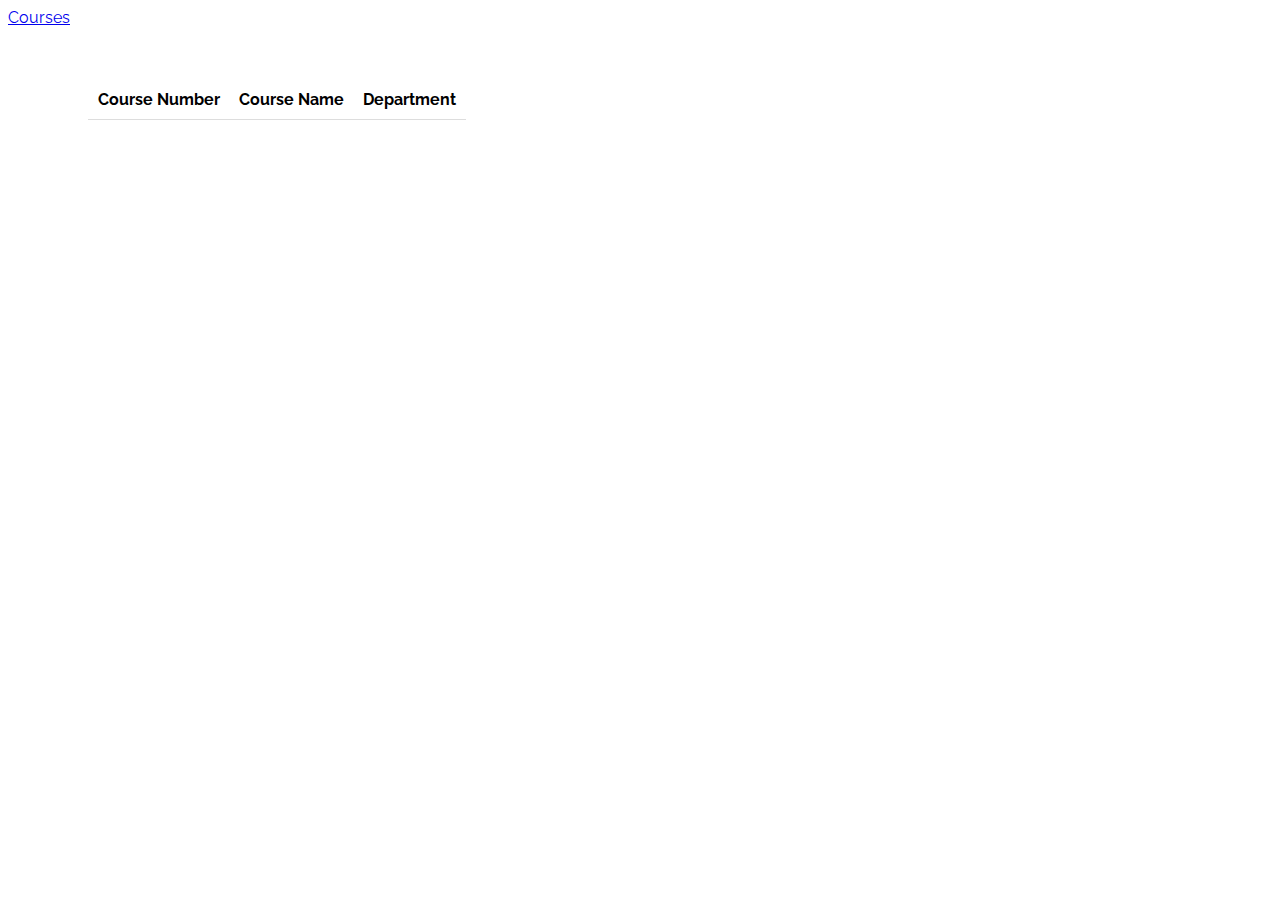
<file: exercises/courses/index.html>
<!DOCTYPE html>
<html lang="en">
  <head>
    <meta charset="UTF-8" />
    <meta name="viewport" content="width=device-width, initial-scale=1.0" />
    <title>Document</title>
    <link rel="stylesheet" href="css/styles.css" />
  </head>
  <body>
    <header>
      <a href="index.html">Courses</a>
    </header>
    <main>
      <h1></h1>
      <table>
        <thead>
          <tr>
            <th>Course Number</th>
            <th>Course Name</th>
            <th>Department</th>
           
          </tr>
        </thead>
        <tbody id="coursesTableBody">
          <!-- <tr>
            <td>101</td>
            <td><a href="details.html">HTML5 and CSS3</a></td>
            <td>CompSci</td>
          </tr> -->
        </tbody>
      </table>
    </main>
    <script src="scripts/courses.js"></script>
  </body>
</html>
</file>
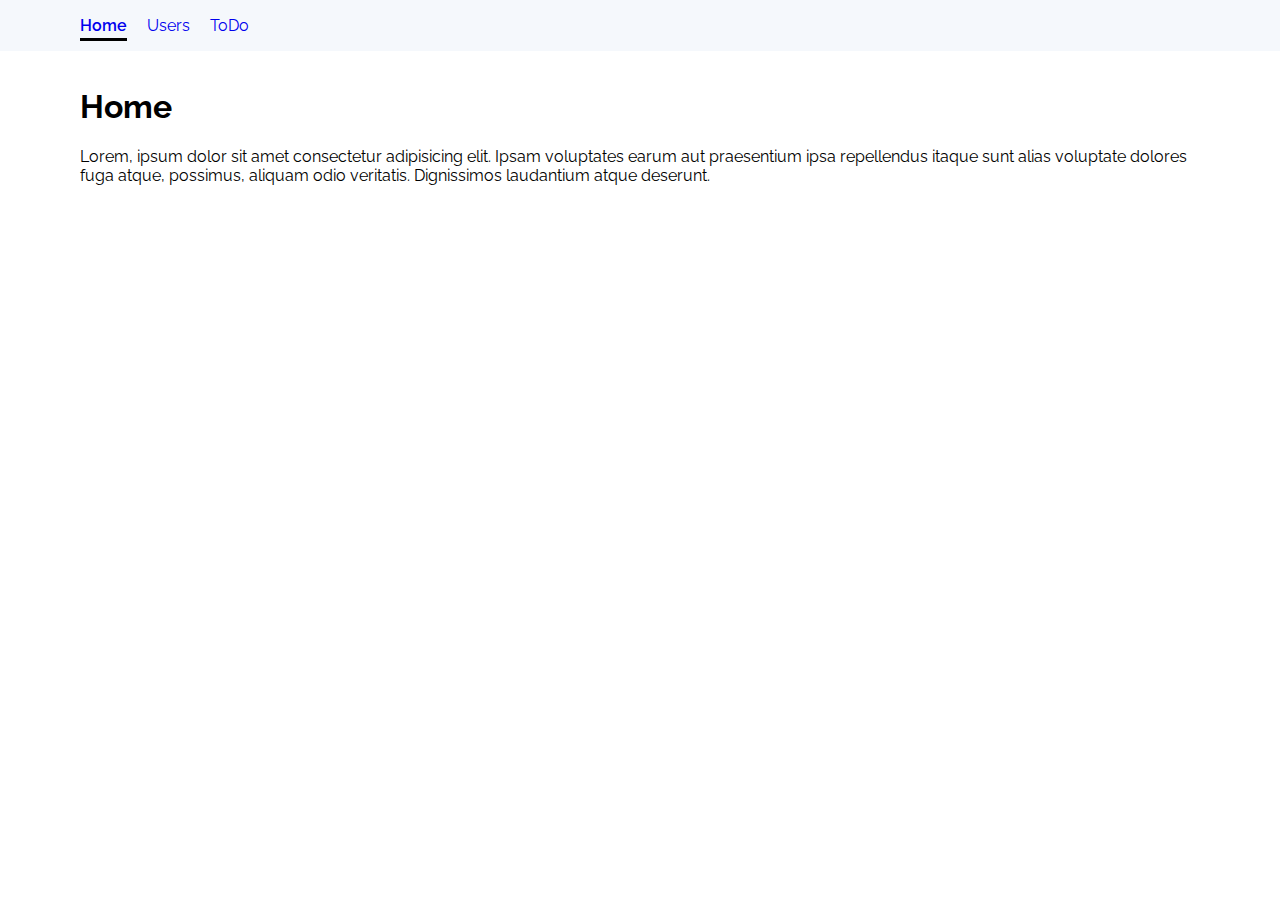
<file: exercises/jsonplaceholder/index.html>
<!DOCTYPE html>
<html lang="en">
  <head>
    <meta charset="UTF-8" />
    <meta name="viewport" content="width=device-width, initial-scale=1.0" />
    <title>Home</title>
    <link rel="stylesheet" href="css/styles.css">
  </head>
  <body>
    <header>
      <nav>
        <a href="index.html" class="active">Home</a>
        <a href="users.html">Users</a>
        <a href="todo.html">ToDo</a>
      </nav>
    </header>
    <main>
      <h1>Home</h1>
      <p>
        Lorem, ipsum dolor sit amet consectetur adipisicing elit. Ipsam voluptates earum aut praesentium ipsa
        repellendus itaque sunt alias voluptate dolores fuga atque, possimus, aliquam odio veritatis. Dignissimos
        laudantium atque deserunt.
      </p>
    </main>
  </body>
</html>
</file>
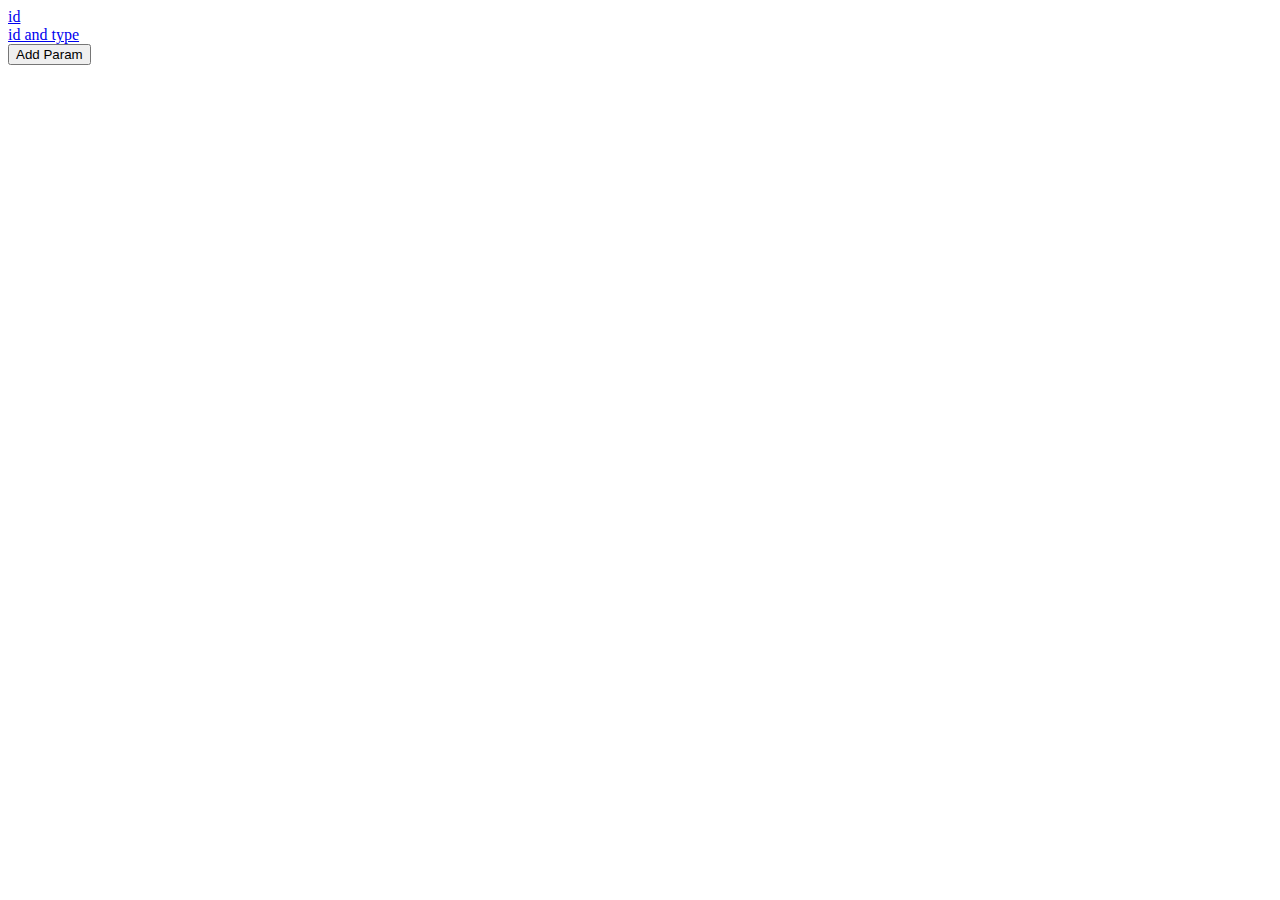
<file: demos/query-parameters.html>
<!DOCTYPE html>
<html lang="en">
  <head>
    <meta charset="UTF-8" />
    <meta name="viewport" content="width=device-width, initial-scale=1.0" />
    <title>Query Params</title>
  </head>
  <body>
    <main>
      <a href="query-parameters.html?id=1">id</a> 
      <br>
      <a href="query-parameters.html?id=1&type=comedy">id and type</a>
      <br>
      <button id="addParamButton">Add Param</button>
    </main>
    <script>
      console.log("location", window.location);
      console.log("search", window.location.search);
      
      //create params object using the current location (address bar)
      let params = new URLSearchParams(window.location.search);
      console.log("params", params);

      //get/read a parameter from the params object
      let id = params.get("id");
      console.log(id);

      if (params.has("type")) {
        let type = params.get("type");
        console.log(type);
      }

    //   let addParamButton = document.querySelector("#addParamButton")
    //   addParamButton.onclick = function addParam(){
    //     params.set("action", "save")
       
    //   }




    </script>
  </body>
</html>
</file>
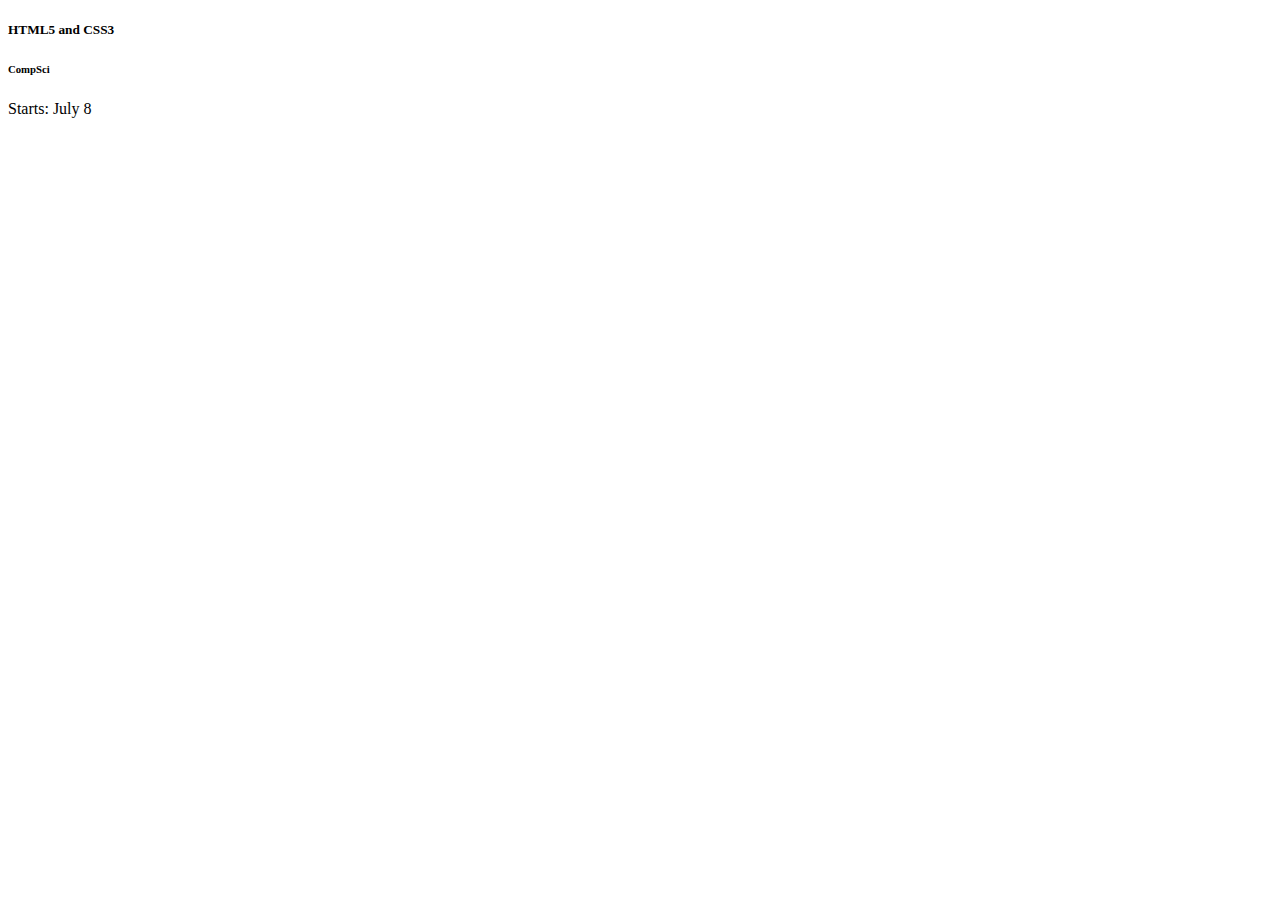
<file: exercises/courses/details1.html>
<!DOCTYPE html>
<html lang="en">
  <head>
    <meta charset="UTF-8" />
    <meta name="viewport" content="width=device-width, initial-scale=1.0" />
    <title>Document</title>
    <link
      href="https://cdn.jsdelivr.net/npm/bootstrap@5.3.2/dist/css/bootstrap.min.css"
      rel="stylesheet"
      integrity="sha384-T3c6CoIi6uLrA9TneNEoa7RxnatzjcDSCmG1MXxSR1GAsXEV/Dwwykc2MPK8M2HN"
      crossorigin="anonymous"
    />
  </head>
  <body>
    <main class="container mt-4">
      <div class="card" style="width: 18rem">
        <div class="card-body">
          <h5 class="card-title"</h5>
          <h6 class="card-subtitle mb-2 text-body-secondary"></h6>
          <p class="card-text"></p>
        </div>
      </div>
    </main>
    <script>
      //get html elements
      const cardTitle = document.querySelector(".card-title");
      const cardSubtitle = document.querySelector(".card-subtitle");
      const cardText = document.querySelector(".card-text");

      let course = {
        id: 1,
        dept: "CompSci",
        courseNum: 101,
        courseName: "HTML5 and CSS3",
        instructor: "Rob",
        startDate: "July 8",
        numDays: 10,
      };

      cardTitle.innerText = course.courseName;
      cardSubtitle.innerText = course.dept;
      cardText.innerText = `Starts: ${course.startDate}`

    </script>
  </body>
</html>
</file>
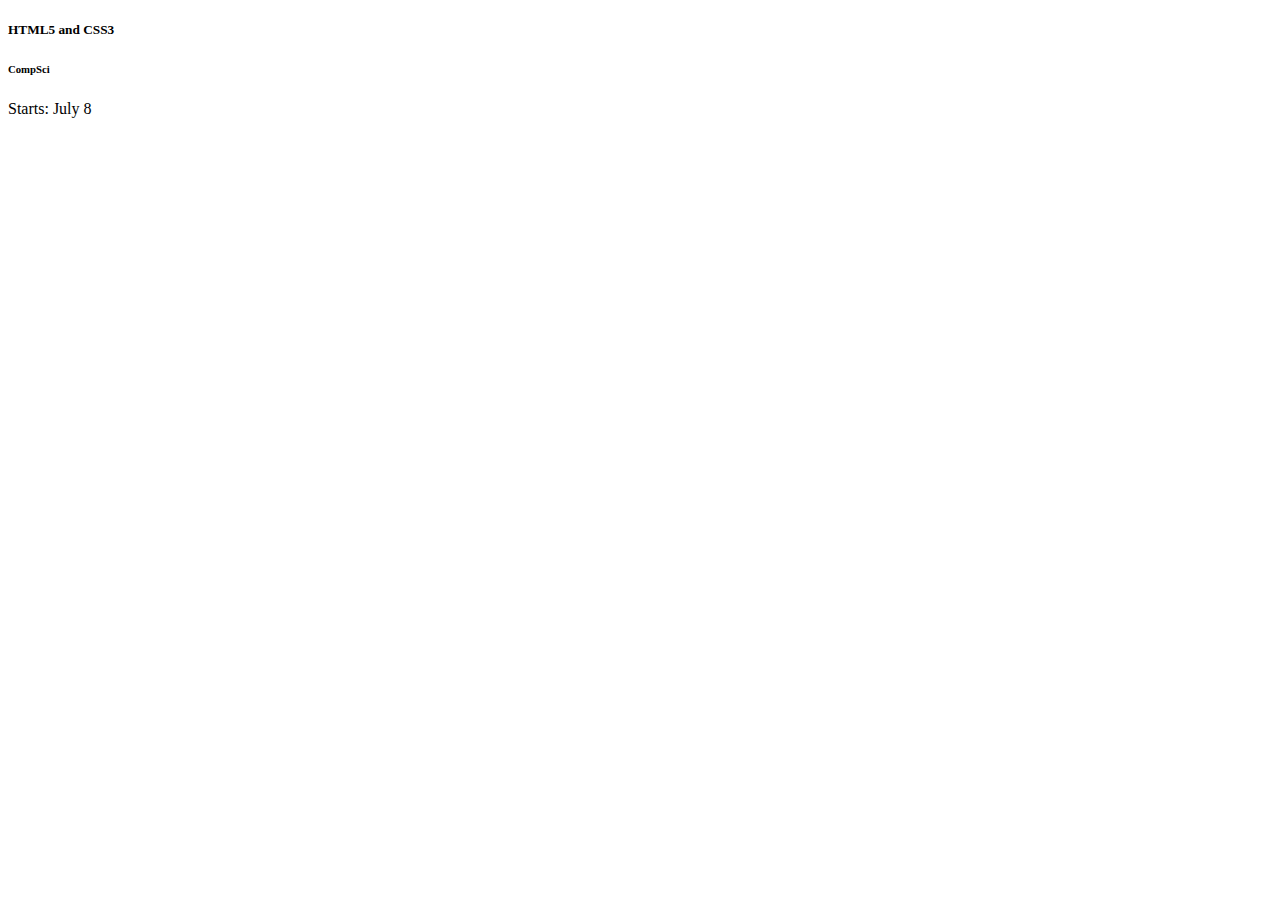
<file: exercises/courses/details2.html>
<!DOCTYPE html>
<html lang="en">
  <head>
    <meta charset="UTF-8" />
    <meta name="viewport" content="width=device-width, initial-scale=1.0" />
    <title>Document</title>
    <link
      href="https://cdn.jsdelivr.net/npm/bootstrap@5.3.2/dist/css/bootstrap.min.css"
      rel="stylesheet"
      integrity="sha384-T3c6CoIi6uLrA9TneNEoa7RxnatzjcDSCmG1MXxSR1GAsXEV/Dwwykc2MPK8M2HN"
      crossorigin="anonymous"
    />
  </head>
  <body>
    <main class="container mt-4"></main>
    <script>
      const main = document.querySelector("main");

      let course = {
        id: 1,
        dept: "CompSci",
        courseNum: 101,
        courseName: "HTML5 and CSS3",
        instructor: "Rob",
        startDate: "July 8",
        numDays: 10,
      };

      function generateBootstrapCard(title, subtitle, content, width) {
        // Create card container
        var card = document.createElement("div");
        card.className = "card";

        //Set card width
        card.style.width = width + "rem";

        // Create card body
        var cardBody = document.createElement("div");
        cardBody.className = "card-body";

        // Create card title
        var cardTitle = document.createElement("h5");
        cardTitle.className = "card-title";
        cardTitle.textContent = title;

        // Create card subtitle
        var cardSubtitle = document.createElement("h6");
        cardSubtitle.className = "card-subtitle mb-2 text-muted";
        cardSubtitle.textContent = subtitle;

        // Create card content
        var cardContent = document.createElement("p");
        cardContent.className = "card-text";
        cardContent.textContent = content;

        // Append title, subtitle, and content to the card body
        cardBody.appendChild(cardTitle);
        cardBody.appendChild(cardSubtitle);
        cardBody.appendChild(cardContent);

        // Append card body to the card
        card.appendChild(cardBody);

        return card;
      }

      const card = generateBootstrapCard(course.courseName, course.dept, `Starts: ${course.startDate}`, 18);
      main.appendChild(card);
    </script>
  </body>
</html>
</file>
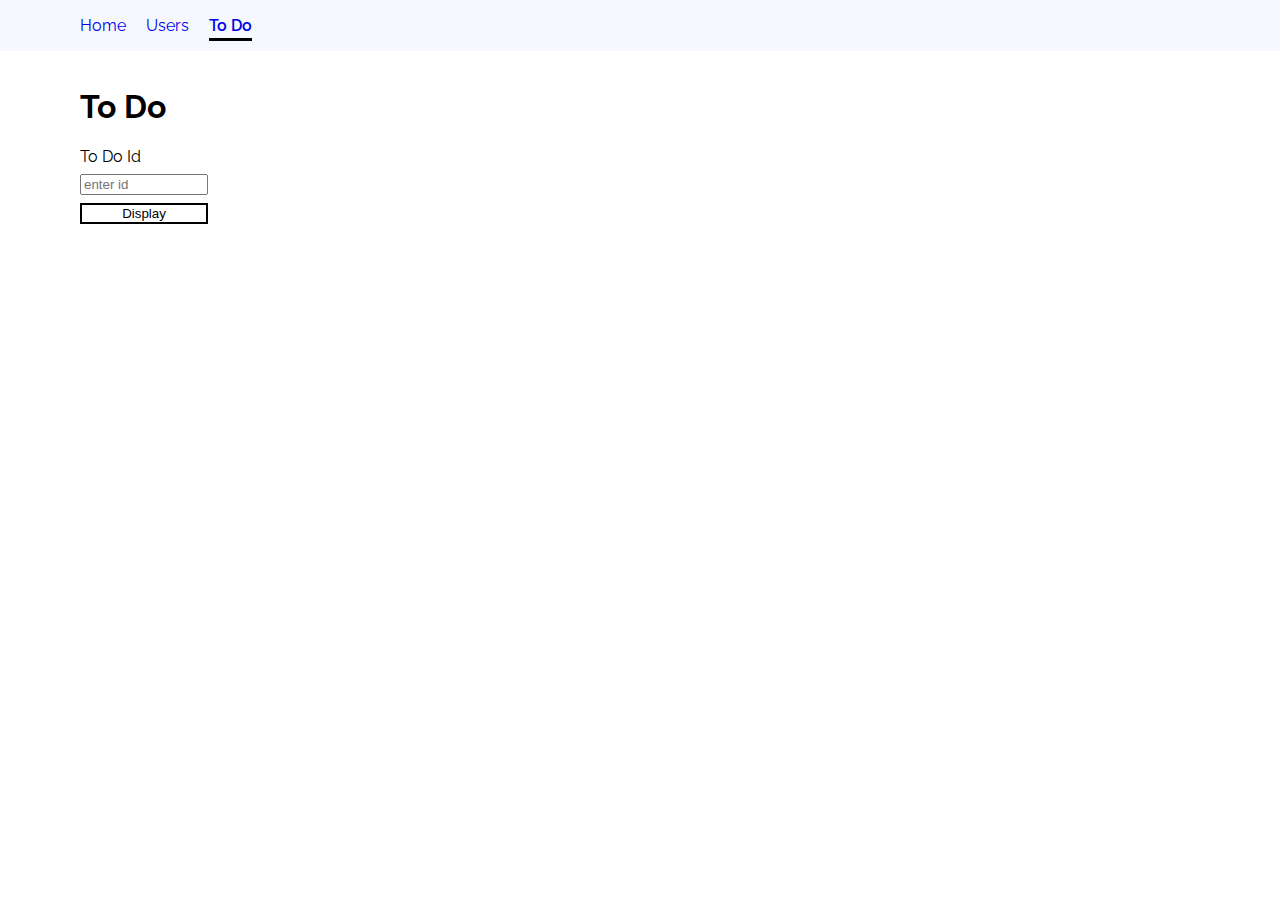
<file: exercises/jsonplaceholder/todo.html>
<!DOCTYPE html>
<html lang="en">
  <head>
    <meta charset="UTF-8" />
    <meta name="viewport" content="width=device-width, initial-scale=1.0" />
    <title>TODO</title>
    <link rel="stylesheet" href="css/styles.css" />
  </head>
  <body>
    <header>
      <nav>
        <a href="index.html">Home</a>
        <a href="users.html">Users</a>
        <a href="todo.html" class="active">To Do</a>
      </nav>
    </header>
    <main>
      <h1>To Do</h1>
      <form>
        <label for="toDoIdTextbox">To Do Id</label>
        <input type="text" id="toDoIdTextbox" placeholder="enter id" />
        <button type="button" id="displayButton">Display</button>
      </form>
      <div id="messageDiv"></div>
    </main>
    <script src="scripts/todo.js"></script>
  </body>
</html>
</file>
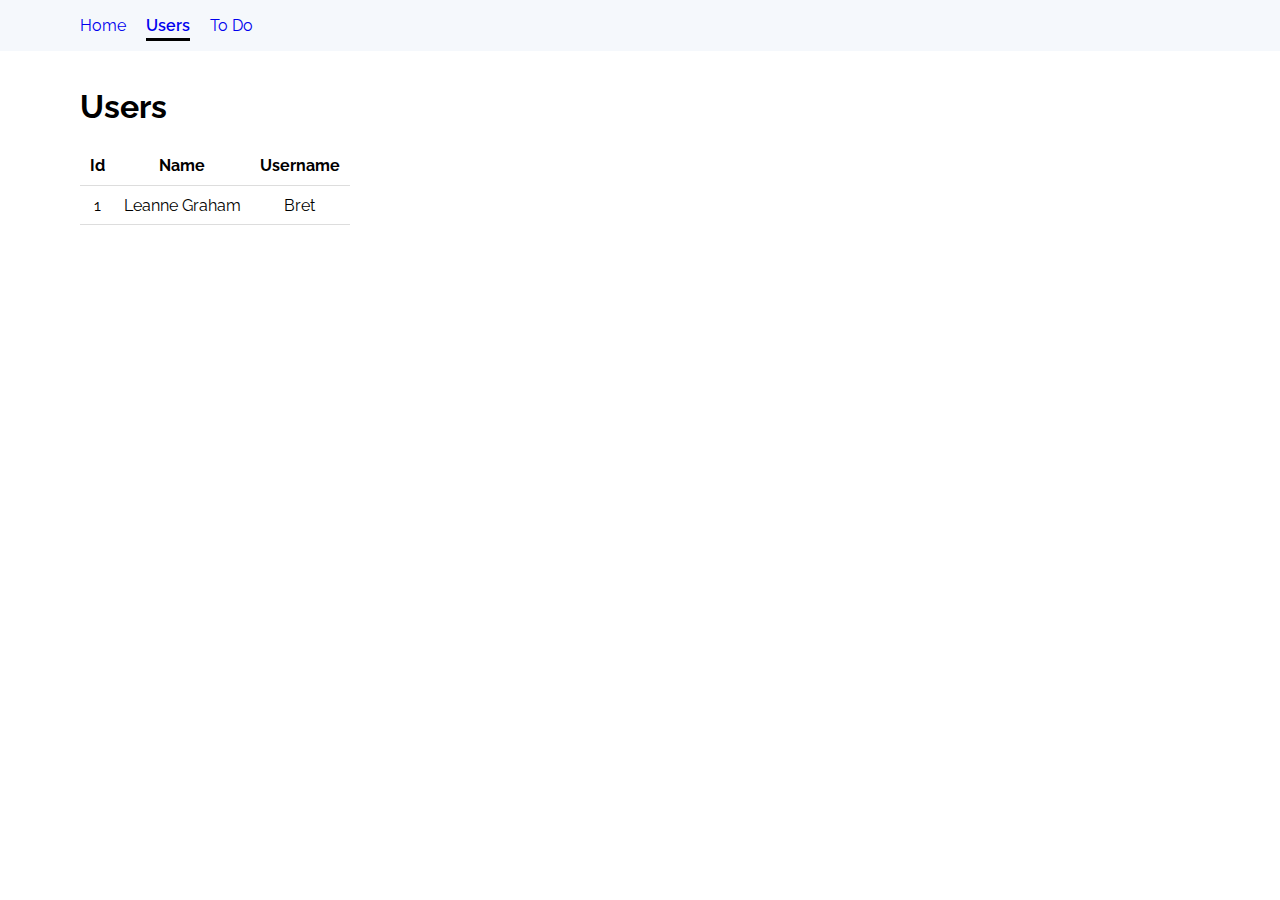
<file: exercises/jsonplaceholder/users.html>
<!DOCTYPE html>
<html lang="en">
  <head>
    <meta charset="UTF-8" />
    <meta name="viewport" content="width=device-width, initial-scale=1.0" />
    <title>Document</title>
    <link rel="stylesheet" href="css/styles.css" />
  </head>
  <body>
    <header>
      <nav>
        <a href="index.html">Home</a>
        <a href="users.html" class="active">Users</a>
        <a href="todo.html">To Do</a>
      </nav>
    </header>
    <main>
      <h1>Users</h1>
      <table>
        <thead>
          <tr>
            <th>Id</th>
            <th>Name</th>
            <th>Username</th>
          </tr>
        </thead>
        <tbody id="usersTableBody">
          <tr>
            <td>1</td>
            <td>Leanne Graham</td>
            <td>Bret</td>
          </tr>
        </tbody>
      </table>
    </main>

    <script src="scripts/users.js"></script>
  </body>
</html>
</file>
<file: exercises/courses/css/styles.css>
@import url("https://fonts.googleapis.com/css2?family=Raleway:wght@400;600&display=swap");

body {
  font-family: "Raleway", sans-serif;
}

main {
  padding-block: 2rem;
  padding-inline: 5rem;
}

table {
  border-collapse: collapse;
  text-align: center;
}

tr {
  border-bottom: 1px solid #ddd;
}

td,
th {
  padding: 0.6rem;
}
</file>
<file: exercises/jsonplaceholder/css/styles.css>
@import url("https://fonts.googleapis.com/css2?family=Raleway:wght@400;600&display=swap");

body {
  font-family: "Raleway", sans-serif;
  margin: 0;
}

header{
  background-color: #F5F8FC;
}

main,
header {
  padding-block: 1rem;
  padding-inline: 5rem;
}

nav a {
  text-decoration: none;
  margin-right: 1rem;
}

nav a.active {
  font-weight: 600;
  padding-bottom: 0.2rem;
  border-bottom: 3px solid black;
}

table {
  border-collapse: collapse;
  text-align: center;
}

tr {
  border-bottom: 1px solid #ddd;
}

td,
th {
  padding: 0.6rem;
}

form {
  max-width: 8rem;
  display: flex;
  flex-direction: column;
  gap: 0.5rem;
}

button{
  background-color: white;
  color: black;
  border: 2px solid black;
}
</file>
